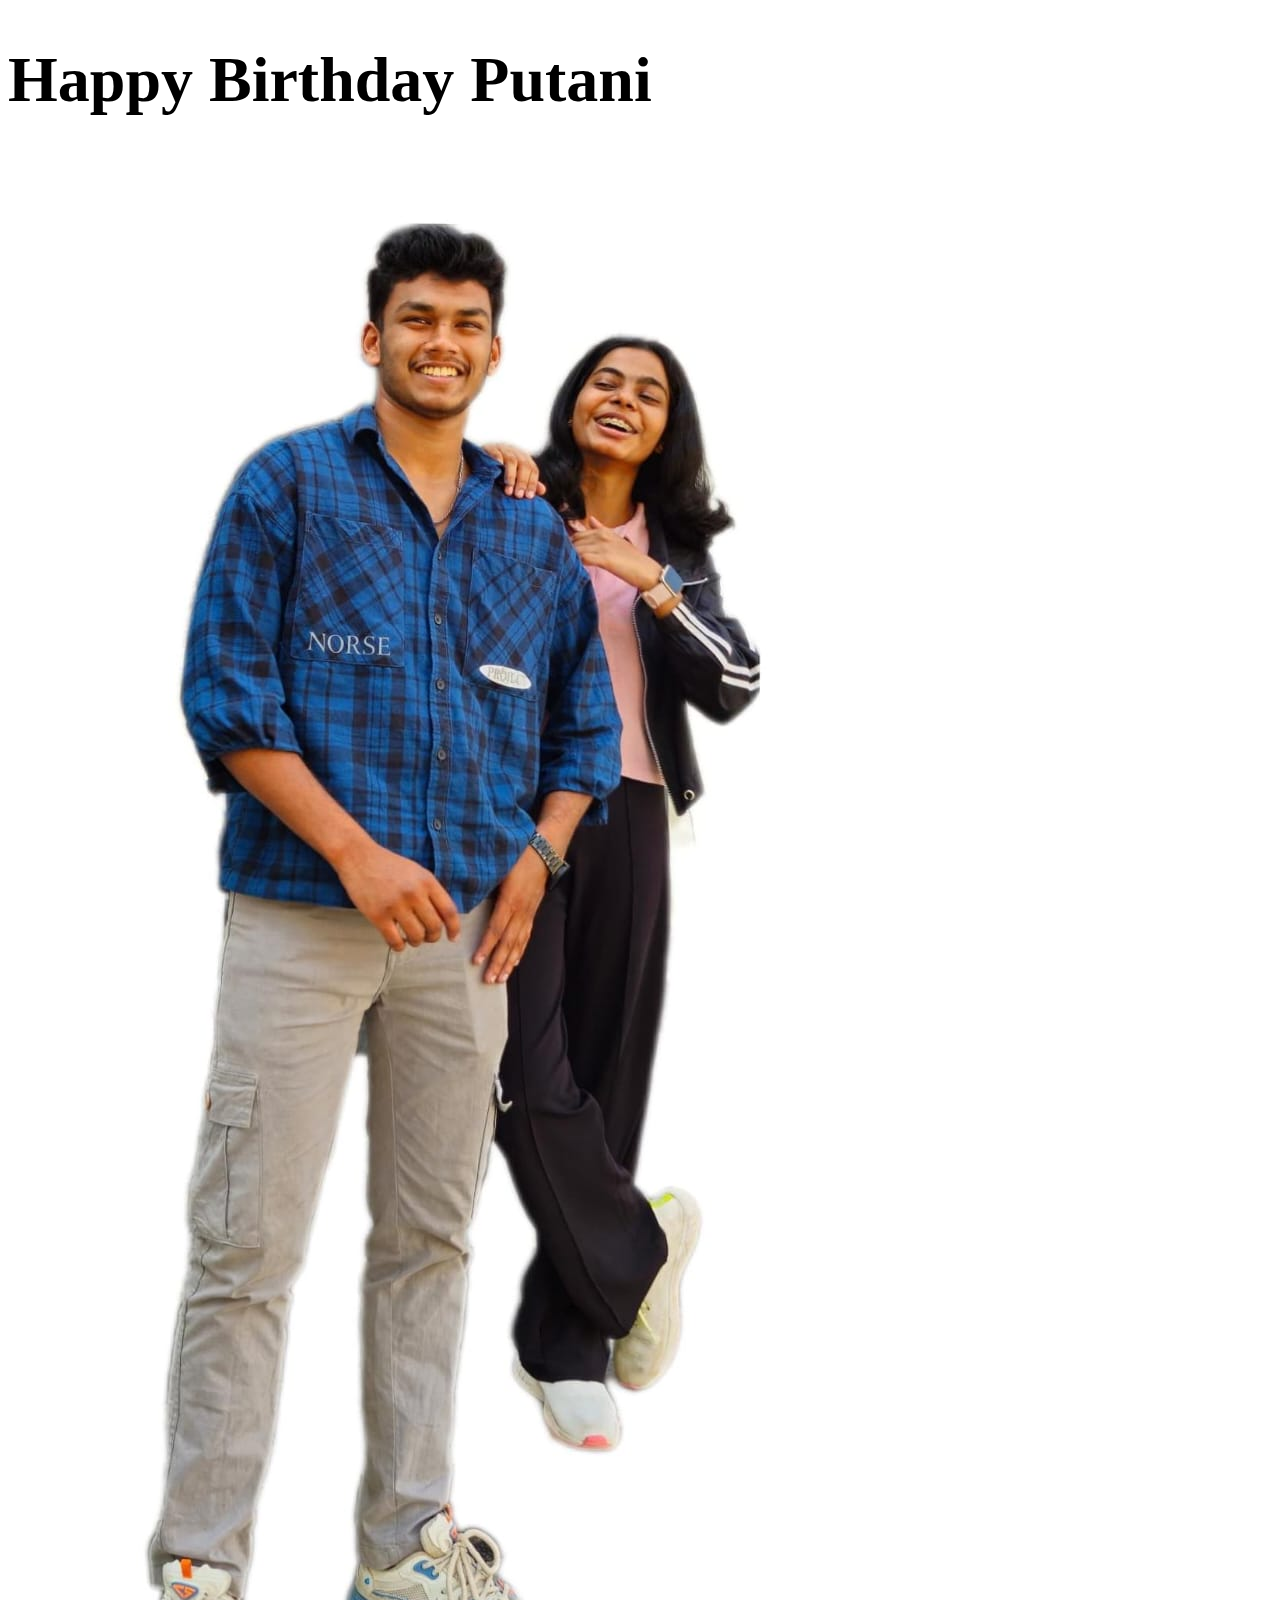
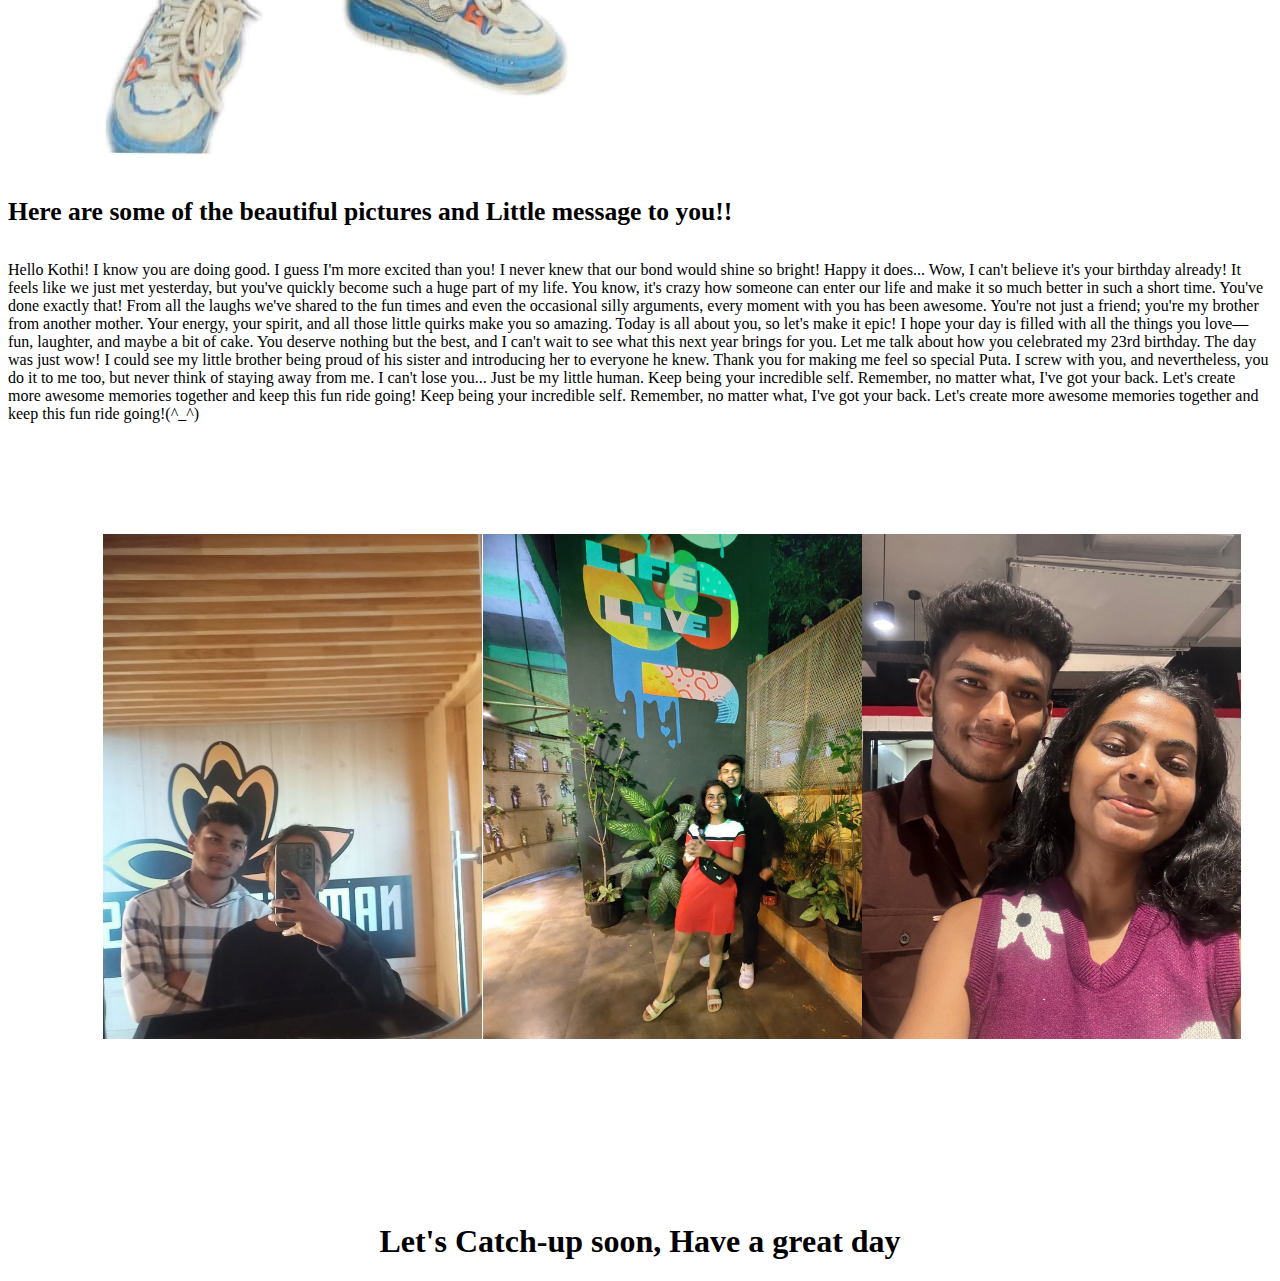
<file: index.html>
<!DOCTYPE html>
<html lang="en">

<head>
  <meta charset="UTF-8">
  <meta name="viewport" content="width=device-width, initial-scale=1.0">
  <title>Document</title>
  <link rel="stylesheet" href="haah.css">
</head>


<body>


  <h1 style="font-size:5vw" class="center2">Happy Birthday Putani
  </h1>
  <img src="pictures\p5.jpeg" alt="">
 
  <h4 style="font-size:2vw" class="center3">Here are some of the beautiful pictures and Little message to you!!</h4>
  <p>Hello Kothi! I know you are doing good. I guess I'm more excited than you! I never knew that our bond would shine so bright! Happy it does... Wow, I can't believe it's your birthday already! It feels like we just met yesterday, but you've quickly become such a huge part of my life. You know, it's crazy how someone can enter our life and make it so much better in such a short time. You've done exactly that! From all the laughs we've shared to the fun times and even the occasional silly arguments, every moment with you has been awesome. You're not just a friend; you're my brother from another mother. Your energy, your spirit, and all those little quirks make you so amazing. Today is all about you, so let's make it epic! I hope your day is filled with all the things you love—fun, laughter, and maybe a bit of cake. You deserve nothing but the best, and I can't wait to see what this next year brings for you.

    Let me talk about how you celebrated my 23rd birthday. The day was just wow! I could see my little brother being proud of his sister and introducing her to everyone he knew. Thank you for making me feel so special Puta. I screw with you, and nevertheless, you do it to me too, but never think of staying away from me. I can't lose you... Just be my little human.
    
    
    Keep being your incredible self. Remember, no matter what, I've got your back. Let's create more awesome memories together and keep this fun ride going!

    Keep being your incredible self. Remember, no matter what, I've got your back. Let's create more awesome memories
    together and keep this fun ride going!(^_^)</p>
  <div class="row">
    <div class="column">
      <img src="pictures\p4.jpeg" alt="" style="width:200%">
    </div>
    <div class="column">
      <img src="pictures\p3.jpeg" alt="" style="width:236%">
    </div>
    <div class="column">
      <img src="pictures\p2.jpeg" alt="" style="width:200%">
    </div>
  </div>
  <h1 style="text-align:center;">Let's Catch-up soon, Have a great day</h1>


</body>

</html>
</file>
<file: haah.css>
/* Three image containers (use 25% for four, and 50% for two, etc) */
.column {
    float: left;
    width: 15%;
    margin-bottom: 5%;
    padding: 95px;
  }
  
  /* Clear floats after image containers */
  .row::after {
    content: "";
    clear: both;
    display: table;


.center{
    display:block;
    margin-left: 50%;
    margin-right: ;
    width:50%;
}
.center1{
    display:block;
    margin-left: 100;
    margin-right: 10;
    width:20%;
    margin-top: 5%;
}
.center2{
    text-align: center;
    margin-right: 100%;
}
.center3{
    text-align: center;
    margin-right: 5%;
    
    
}
.center4{
    display:block;
    margin-left: 50;
    margin-right: 100;
    width:20%;

}

body {
    font-size: 100%;
  }
  .center5{
    text-align: center;

    
  }
  .namana{
    text-align: center;
    margin-left=100;
  }
</file>
